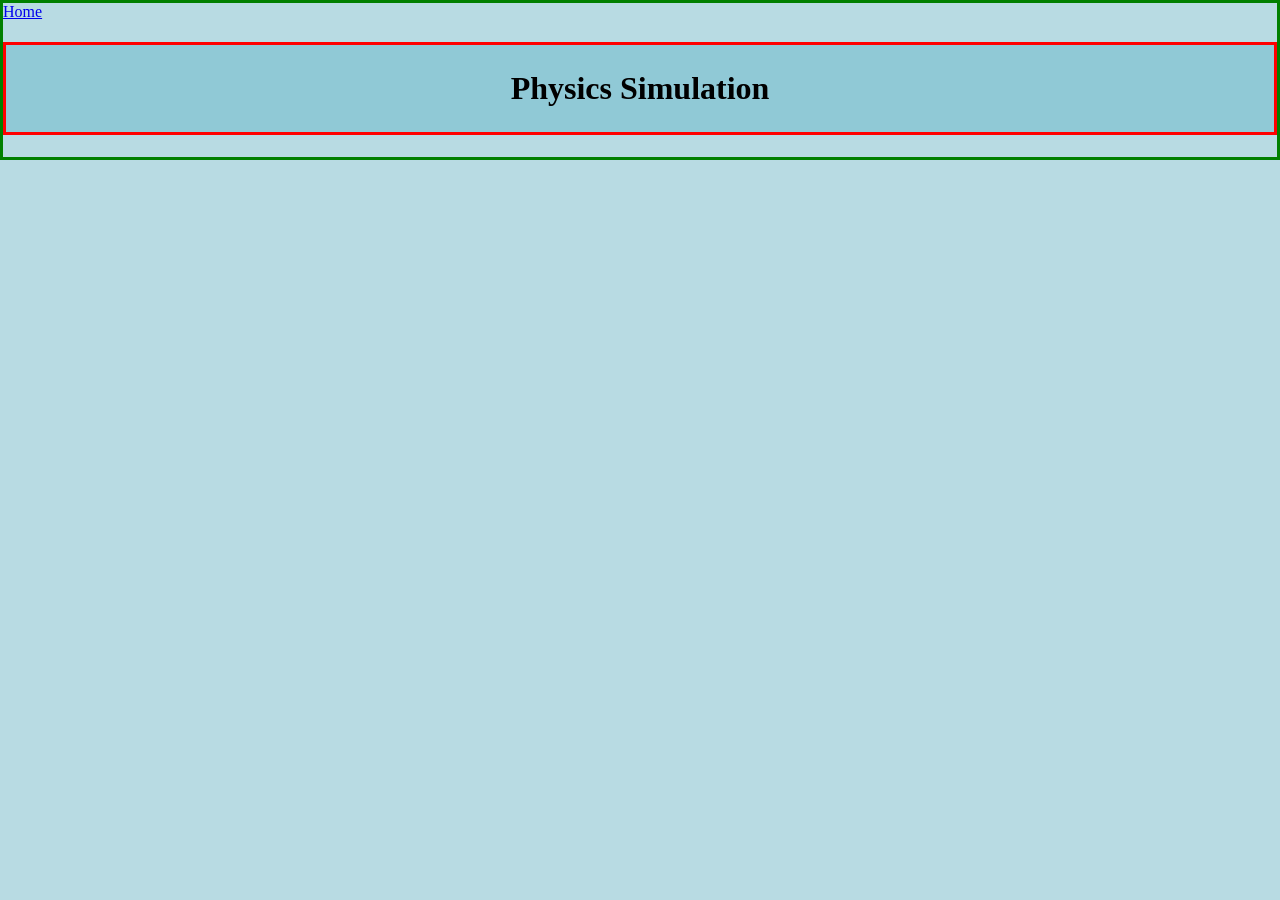
<file: 2D-Motion.html>
<!DOCTYPE html>
<html>
<head>
<title>Physics Simulator</title>
<link href="https://fonts.googleapis.com/css?family=Oswald:300,700|Varela+Round" rel="stylesheet">
<link rel="stylesheet" href="style.css">
</head>
<body>
    <nav>
        <a href="index.html">Home</a>
    </nav>
    <h1>Physics Simulation</h1>
</body>
</html>
</file>
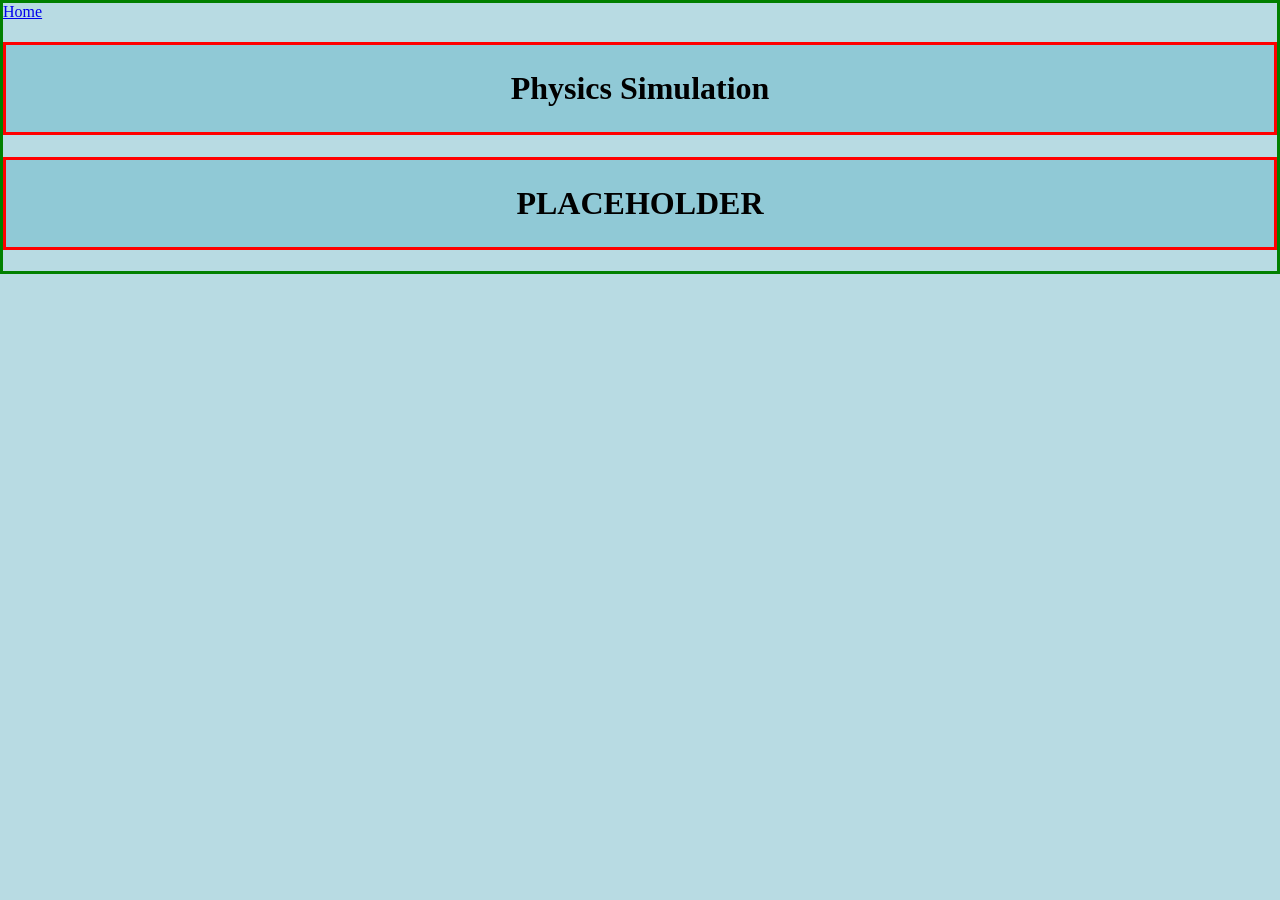
<file: placeholder.html>
<!DOCTYPE html>
<html>
<head>
<title>Physics Simulator</title>
<link href="https://fonts.googleapis.com/css?family=Oswald:300,700|Varela+Round" rel="stylesheet">
<link rel="stylesheet" href="style.css">
</head>
<body>
    <nav>
        <a href="index.html">Home</a>
    </nav>
    <h1>Physics Simulation</h1>
</body>
    <h1>PLACEHOLDER</h1>
</html>
</file>
<file: style.css>
body {
  background-color: rgb(184, 219, 227);
  border: 3px green solid;
  padding: 0;
  margin: 0;
}
h1 {
  font-size: 2em;
  padding: 25px;
  font-family: Georgia;
  text-align: center;
  background-color: rgb(144, 201, 214);
  border: 3px red solid;
}

.containers {
  border: 1px red dotted;
  display: grid;
  grid-template-columns: repeat(1,auto);
  background-color: blue;


}

.unit {
    position: relative;
    display: inline-block;
    cursor: pointer;
    display: flex;
    background-color: rgb(200, 222, 227);
    color: black;
    border-radius: 5px;
    border: 1px blue dotted;
    margin: 5px;
    justify-content: center;
    align-items: center;
    width: auto;
    max-height: 500px;
    transition-property: background-color;
    transition-duration: 400ms;
    transition-timing-function: linear;
}

.dropdown-content {
    display: none;
    position: absolute;
    top: 100%;
    left: 0;
    background-color: #f9f9f9;
    min-width: 300px;
    box-shadow: 0px 8px 16px 0px rgba(0,0,0,0,2);
    z-index: 1;
}

.dropdown-content a {
    color: black;
    padding: 12px 16px;
    text-decoration: none;
    display: block;
    font-family: 'Varela Round', sans-serif;
}

.dropdown-content a:hover {
    background-color: #f1f1f1;
}

.unit:hover .dropdown-content {
    display: inline-block;
    background-color: rgb(132, 182, 194);
}
</file>
